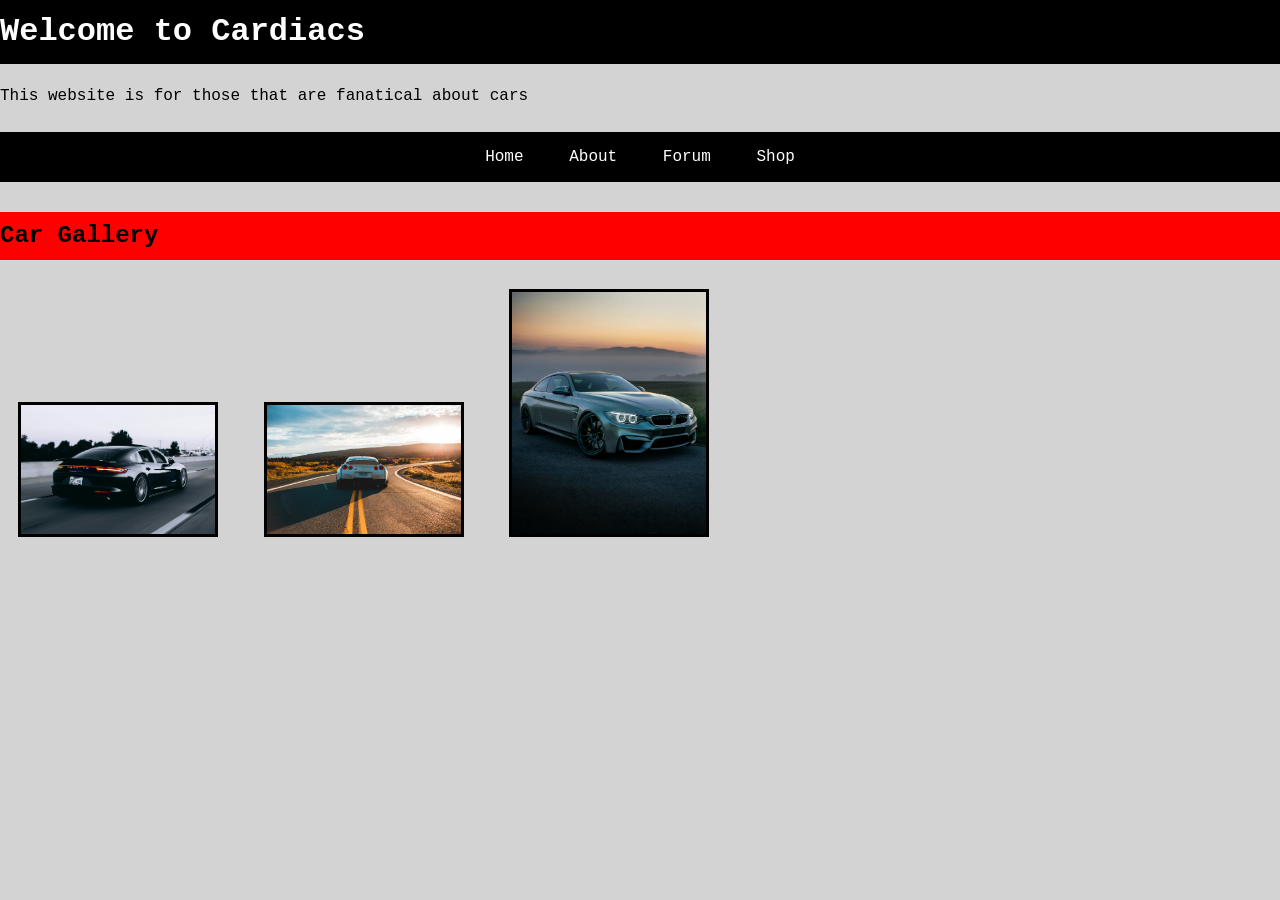
<file: lab4WebDevBarryHanrahan/index.html>
<!DOCTYPE html>
<html lang=""en">
<head>
    <meta charset="UTF-8">
    <title>Cardiacs</title>
    <link rel="stylesheet" href="style.css">
    <link rel="preconnect" href="https://fonts.googleapis.com">
<link rel="preconnect" href="https://fonts.gstatic.com" crossorigin>
<link href="https://fonts.googleapis.com/css2?family=Roboto:ital,wght@0,100..900;1,100..900&display=swap" rel="stylesheet">
    
</head>
<body>
    <h1>Welcome to Cardiacs</h1>
    <p> This website is for those that are fanatical about cars</p>

<nav>
    <a href="index.html">Home</a>
    <a href="about.html">About</a>
    <a href="forum.html">Forum</a>
    <a href="shop.html">Shop</a>
</nav>
<h2>Car Gallery</h2>
<img src="campbell-3ZUsNJhi_Ik-unsplash.jpg"alt="Porsche 911, Campbell" width="200">
<img src="erik-mclean-ZRns2R5azu0-unsplash.jpg"alt= "Skyline, Erik Mclean" width="200">
<img src="josh-berquist-_4sWbzH5fp8-unsplash.jpg" alt="BMW, Josh Berquist" width="200">

</body>
</html>
</file>
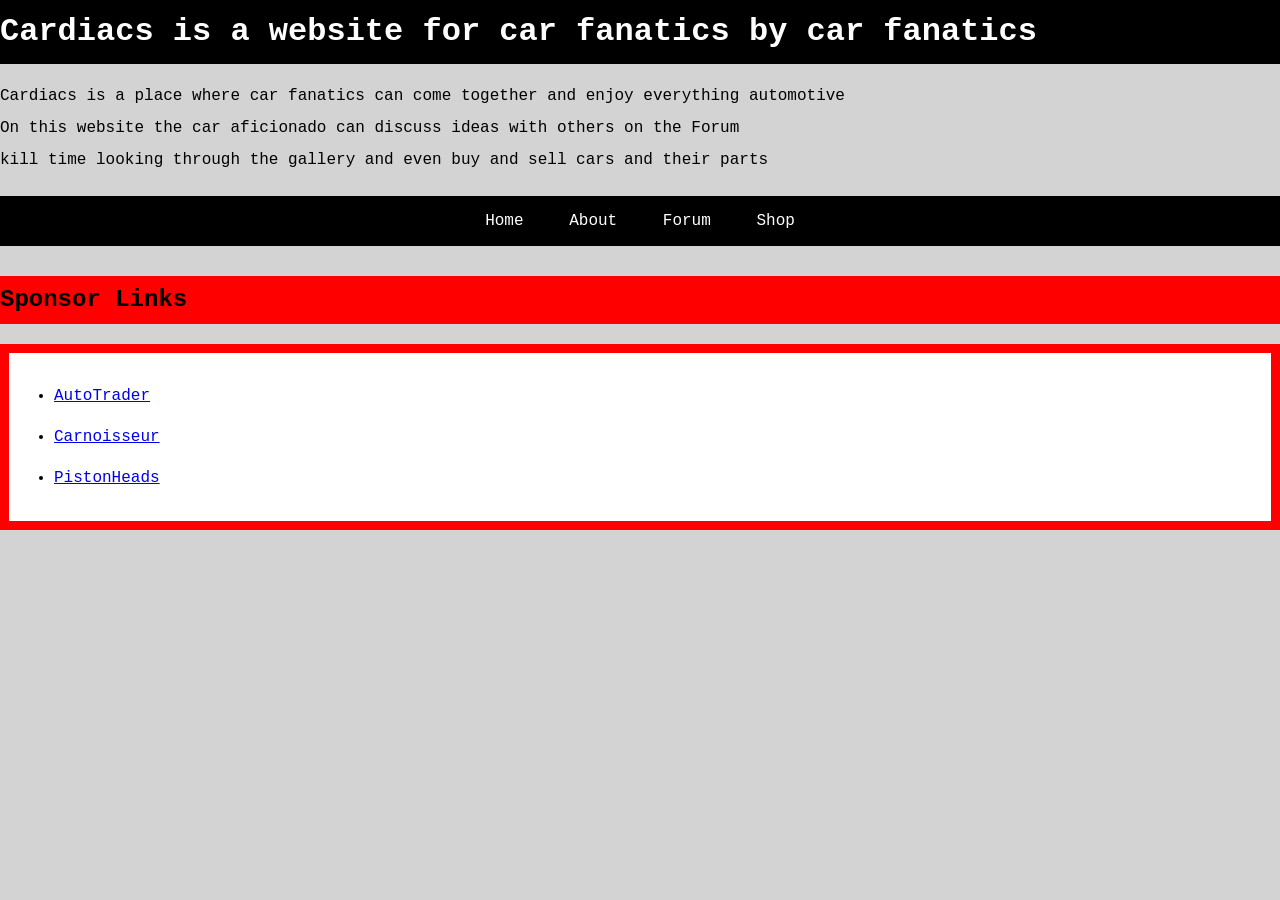
<file: lab4WebDevBarryHanrahan/about.html>
<!DOCTYPE html>
<html lang=""en">
<head>
    <meta charset="UTF-8">
    <title>About Cardiacs</title>
    <link rel="stylesheet" href="style.css">
    <link rel="preconnect" href="https://fonts.googleapis.com">
<link rel="preconnect" href="https://fonts.gstatic.com" crossorigin>
<link href="https://fonts.googleapis.com/css2?family=Roboto:ital,wght@0,100..900;1,100..900&display=swap" rel="stylesheet">
    
</head>
<body>
<h1>Cardiacs is a website for car fanatics by car fanatics</h1>

<P>Cardiacs is a place where car fanatics can come together and enjoy everything automotive
</br>
On this website the car aficionado can discuss ideas with others on the Forum
</br>
 kill time looking through the gallery and even buy and sell cars and their parts
</P>
<nav>
    <a href="index.html">Home</a>
    <a href="about.html">About</a>
    <a href="forum.html">Forum</a>
    <a href="shop.html">Shop</a>
</nav>

<h2>Sponsor Links</h2>
<ul>
    <li>
        <a href="https://www.autotrader.com">AutoTrader</a>
    </li>
    <li>
        <a href="https://www.carnoisseur.com">Carnoisseur</a>
    </li>
    <li>
        <a href="https://www.pistonheads.com">PistonHeads</a>
    </li>
</ul>


</body>
</html>
</file>
<file: lab4WebDevBarryHanrahan/style.css>
/* A CSS file to syle website */
/* padding and borders */
*{
    box-sizing: border-box;
}
/* Style of the entire pages*/
body {
    font-family: 'Courier New', Courier, monospace;
    background-color: lightgrey;
    color: black;
    margin: 0;
    padding: 18;
    line-height: 2;
}

/*Styling head 1*/
h1 {
    background-color: black;
    color: white;
    margin: 0;
    padding: 18;
    line-height: 2;
}

/*Style for Head 2*/
h2 {
    background-color: red;
    margin-top: 30px;
}
/*space around paragraphs*/
p{
    margin-bottom: 20px;
}
/*Syle for nav bar*/
nav{
    background-color: black;
    padding: 18;
    text-align: center;
}
/*Style for link with nav*/
nav a {
    color: white;
    text-decoration: none;
    display: inline-block;
    padding: 9px 18px;

}
/*link reaction to mouse*/
nav a:hover {
    background-color: red;
}
/*styling of images*/
img {
    width: 350;
    max-width: 100%;
    height: auto;
    margin: 9px 18px;
    border: 3px solid black;
}
/*Styling of sponsor link list*/
ul {
    background-color: white;
    padding: 18px 36px;
    border: 9px solid red;
}
/*space bewteen list*/
li {
    margin: 9px;
}
</file>
